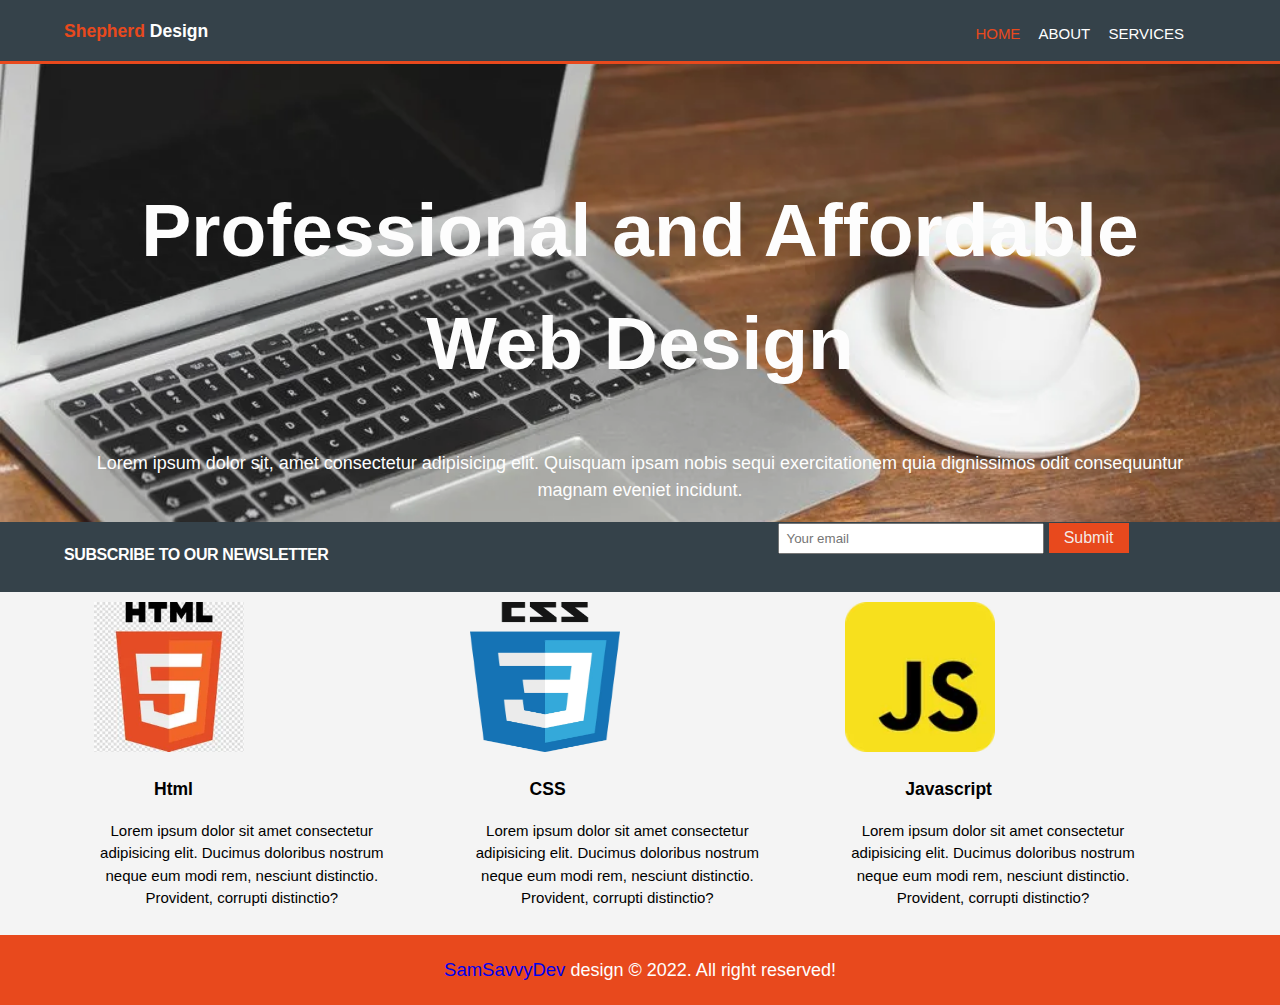
<file: index.html>
<!DOCTYPE html>
<html lang="en">
<head>
    <meta charset="UTF-8">
    <meta http-equiv="X-UA-Compatible" content="IE=edge">
    <meta name="viewport" content="width=device-width, initial-scale=1.0">
    <title>SamSavvyDev | Home</title>
    <link rel="stylesheet" href="css/style.css">
</head>
<body>
    <section id="head">
        <div class="container">
            <div class="branding">
                <h3 class="current">Shepherd <span class="logo">Design</span></h3>
            </div>
            <nav>
                <ul>
                    <li><a class="current" href="index.html">Home</a></li>
                    <li><a href="about.html">About</a></li>
                    <li><a href="services.html">Services</a></li>
                </ul>
            </nav>
        </div>
    </section>

    <section id="showcase">
        <div class="container">
            <h1>Professional and Affordable Web Design</h1>
            <p>Lorem ipsum dolor sit, amet consectetur adipisicing elit. Quisquam ipsam nobis sequi exercitationem quia dignissimos odit consequuntur magnam eveniet incidunt.</p>
        </div>
    </section>

    <section id="news">
        <div class="container">
            <h3>Subscribe to our newsletter
                <form action="">
                    <input type="email" placeholder="Your email">
                    <input type="submit">
                </form>
            </h3>
        </div>
    </section>

    <section id="group">
        <div class="container">
            <div class="group-item">
                
                <img src="Images/html.webp" alt="HTML">
                <h3>Html</h3>
                <p>Lorem ipsum dolor sit amet consectetur adipisicing elit. Ducimus doloribus nostrum neque eum modi rem, nesciunt distinctio. Provident, corrupti distinctio?</p>
            </div> 
            <div class="group-item">
                <img src="Images/CSS.webp" alt="CSS3">
                <h3>CSS</h3>
                <p>Lorem ipsum dolor sit amet consectetur adipisicing elit. Ducimus doloribus nostrum neque eum modi rem, nesciunt distinctio. Provident, corrupti distinctio?</p>
            </div> 
            <div class="group-item">
                <img src="Images/JS.webp" alt="javascript">
                <h3>Javascript</h3>
                <p>Lorem ipsum dolor sit amet consectetur adipisicing elit. Ducimus doloribus nostrum neque eum modi rem, nesciunt distinctio. Provident, corrupti distinctio?</p>
            </div>
        </div>
    </section>
    <section id="footer">
        <p><span class="sheph"> <a href="#">SamSavvyDev</a> </span> design &copy; 2022. All right reserved!</p>
    </section>
</body>
</html>
</file>
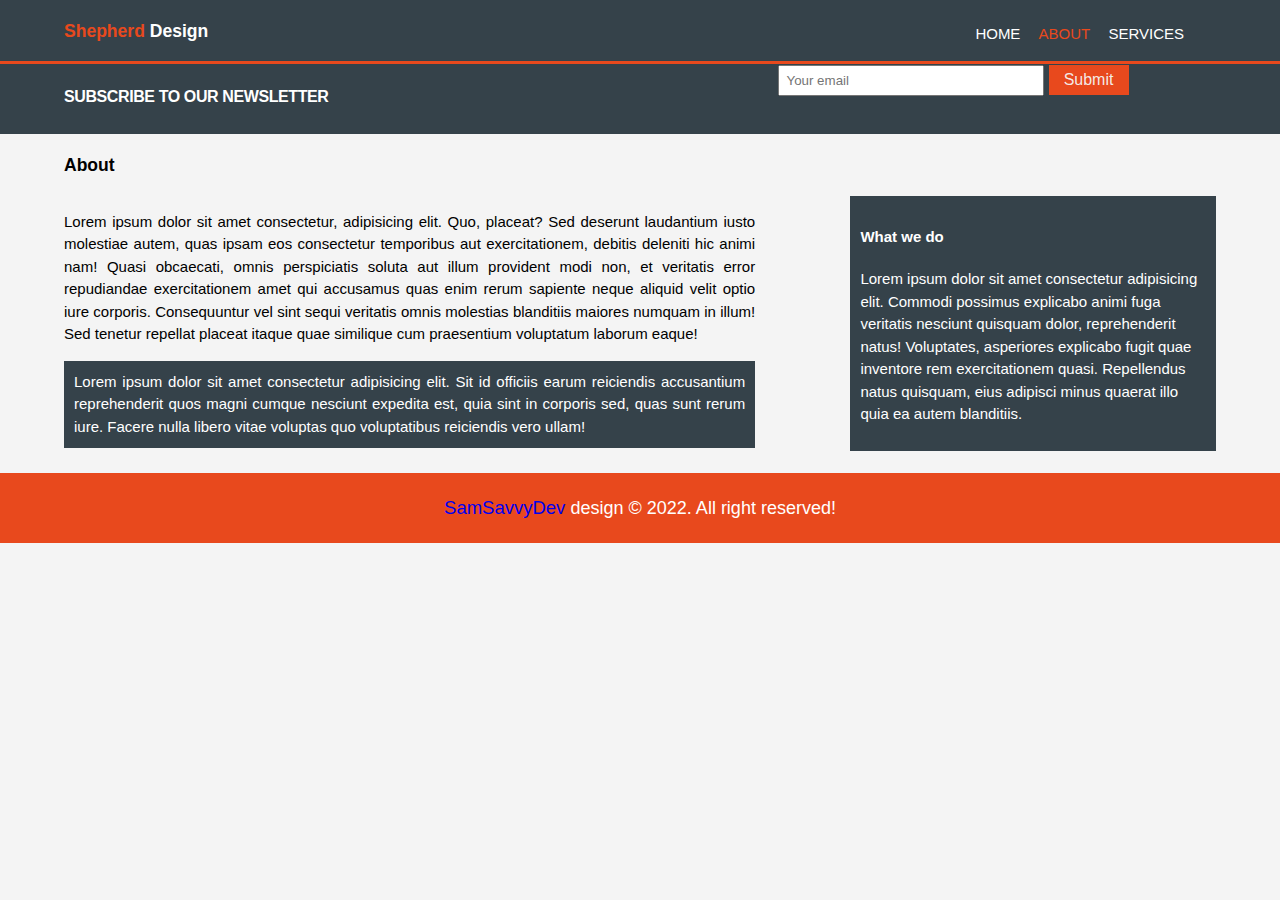
<file: about.html>
<!DOCTYPE html>
<html lang="en">
<head>
    <meta charset="UTF-8">
    <meta http-equiv="X-UA-Compatible" content="IE=edge">
    <meta name="viewport" content="width=device-width, initial-scale=1.0">
    <title>SamSavvyDev | Home</title>
    <link rel="stylesheet" href="css/style.css">
</head>
<body>
    <section id="head">
        <div class="container">
            <div class="branding">
                <h3 class="current">Shepherd <span class="logo">Design</span></h3>
            </div>
            <nav>
                <ul>
                    <li><a href="index.html">Home</a></li>
                    <li><a class="current" href="about.html">About</a></li>
                    <li><a href="services.html">Services</a></li>
                </ul>
            </nav>
        </div>
    </section>

    <section id="news">
        <div class="container">
            <h3>Subscribe to our newsletter
                <form action="">
                    <input type="email" placeholder="Your email">
                    <input type="submit">
                </form>
            </h3>
        </div>
    </section>

    <section id="about">
        <div class="container">
            <h3>About</h3>
            <div class="abt">
                <p>Lorem ipsum dolor sit amet consectetur, adipisicing elit. Quo, placeat? Sed deserunt laudantium iusto molestiae autem, quas ipsam eos consectetur temporibus aut exercitationem, debitis deleniti hic animi nam! Quasi obcaecati, omnis perspiciatis soluta aut illum provident modi non, et veritatis error repudiandae exercitationem amet qui accusamus quas enim rerum sapiente neque aliquid velit optio iure corporis. Consequuntur vel sint sequi veritatis omnis molestias blanditiis maiores numquam in illum! Sed tenetur repellat placeat itaque quae similique cum praesentium voluptatum laborum eaque!</p>
                <p class="dark">
                    Lorem ipsum dolor sit amet consectetur adipisicing elit. Sit id officiis earum reiciendis accusantium reprehenderit quos magni cumque nesciunt expedita est, quia sint in corporis sed, quas sunt rerum iure. Facere nulla libero vitae voluptas quo voluptatibus reiciendis vero ullam!
                </p>
            </div> 

            <div class="nav">
                <h4>What we do</h4>
                    <p>
                        Lorem ipsum dolor sit amet consectetur adipisicing elit. Commodi possimus explicabo animi fuga veritatis nesciunt quisquam dolor, reprehenderit natus! Voluptates, asperiores explicabo fugit quae inventore rem exercitationem quasi. Repellendus natus quisquam, eius adipisci minus quaerat illo quia ea autem blanditiis.
                    </p>
                </div>
        </div>
    </section>

    <section id="footer">
        <p><span class="sheph"> <a href="#">SamSavvyDev</a> </span> design &copy; 2022. All right reserved!</p>
    </section>
</body>
</html>
</file>
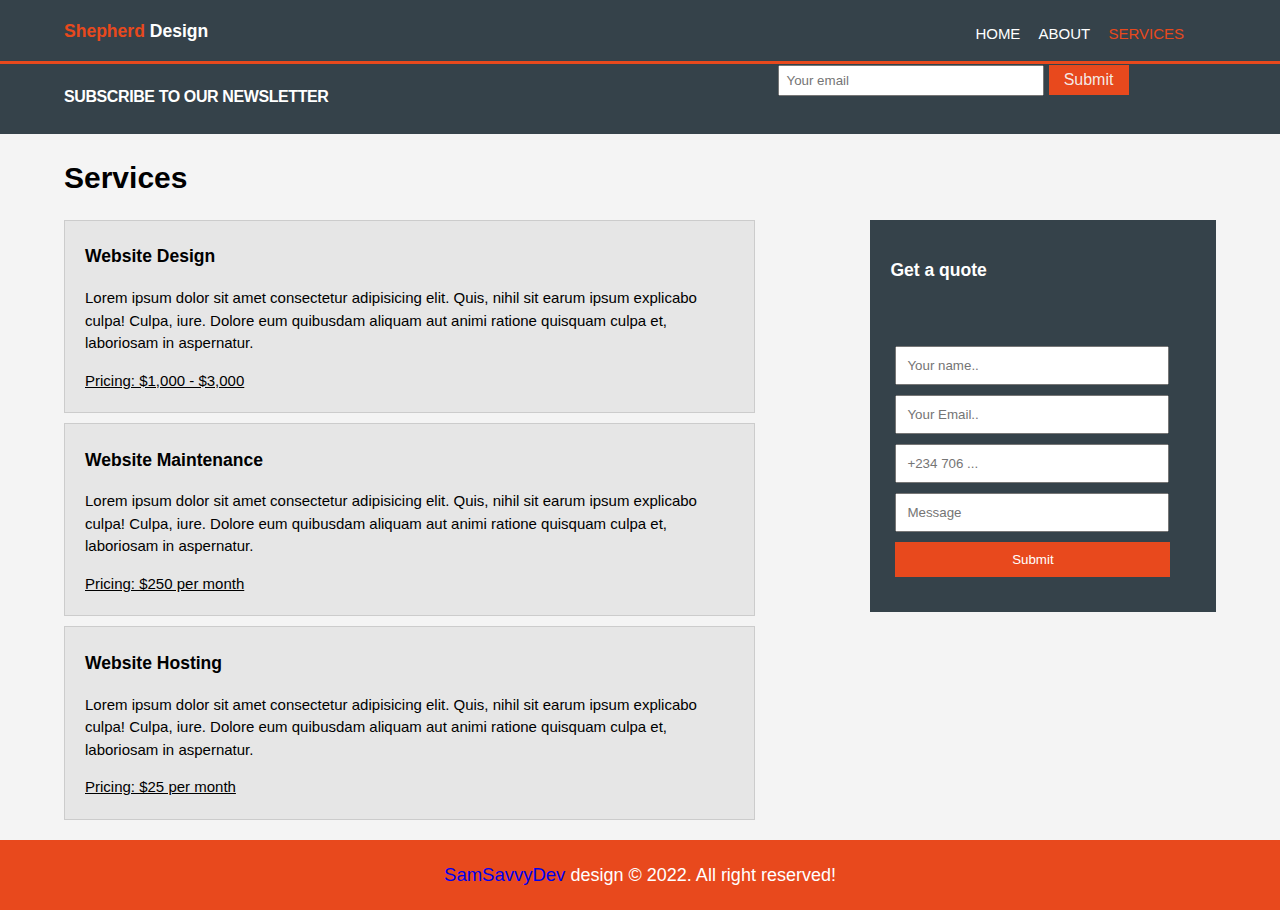
<file: services.html>
<!DOCTYPE html>
<html lang="en">
<head>
    <meta charset="UTF-8">
    <meta http-equiv="X-UA-Compatible" content="IE=edge">
    <meta name="viewport" content="width=device-width, initial-scale=1.0">
    <title>SamSavvyDev | Home</title>
    <link rel="stylesheet" href="css/style.css">
</head>
<body>
    <section id="head">
        <div class="container">
            <div class="branding">
                <h3 class="current">Shepherd <span class="logo">Design</span></h3>
            </div>
            <nav>
                <ul>
                    <li><a href="index.html">Home</a></li>
                    <li><a href="about.html">About</a></li>
                    <li><a class="current" href="services.html">Services</a></li>
                </ul>
            </nav>
        </div>
    </section>

    <section id="news">
        <div class="container">
            <h3>Subscribe to our newsletter
                <form action="">
                    <input type="email" placeholder="Your email">
                    <input type="submit">
                </form>
            </h3>
        </div>
    </section>
    
    <section id="serve">
        <div class="container">
            <h1>Services</h1>
            <div class="serve_body">
                <div class="list_item">
                <h3>Website Design</h3>
                <p>
                    Lorem ipsum dolor sit amet consectetur adipisicing elit. Quis, nihil sit earum ipsum explicabo culpa! Culpa, iure. Dolore eum quibusdam aliquam aut animi ratione quisquam culpa et, laboriosam in aspernatur.
                </p>
                    <p class="price">Pricing: $1,000 - $3,000</p>
            </div>

            <div class="list_item">
                <h3>Website Maintenance</h3>
                <p>
                    Lorem ipsum dolor sit amet consectetur adipisicing elit. Quis, nihil sit earum ipsum explicabo culpa! Culpa, iure. Dolore eum quibusdam aliquam aut animi ratione quisquam culpa et, laboriosam in aspernatur.
                </p>
                <p class="price">Pricing: $250 per month</p>
            </div>

            <div class="list_item">
            <h3> Website Hosting</h3>
                <p>
                    Lorem ipsum dolor sit amet consectetur adipisicing elit. Quis, nihil sit earum ipsum explicabo culpa! Culpa, iure. Dolore eum quibusdam aliquam aut animi ratione quisquam culpa et, laboriosam in aspernatur.
                </p>
                <p class="price">Pricing: $25 per month</p>  
            </div>
            </div>
            <div class="sidebar">
                <h3>Get a quote</h3>
                <form action="">
                    <div class="input_name">
                        <input type="text" placeholder="Your name..">
                    </div>
                    <div class="input_email">
                        <input type="email" name="" id="" placeholder="Your Email..">
                    </div>
                    <div class="input_number">
                        <input type="text" placeholder="+234 706 ...">
                    </div>
                    <div class="input_message">
                        <input type="text" placeholder="Message">
                    </div>
                    <div>
                        <input type="submit" class="btn" value="Submit">
                    </div>
                </form>
            </div>
        </div>
    </section>

    <section id="footer">
        <p><span class="sheph"> <a href="#">SamSavvyDev</a> </span> design &copy; 2022. All right reserved!</p>
    </section>
</body>
</html>
</file>
<file: css/style.css>
html{
    scroll-behavior: smooth;
}

body{
    font-family: Arial, Helvetica, sans-serif;
    font-size: 15px;
    line-height: 1.5;
    margin: 0;
    background-color: #f4f4f4;
}

.container{
    width: 90%;
    margin: auto;
    overflow: hidden;
}

#head{
    background-color: #35424a;
    color: #fff;
    border-bottom: 3px solid #e8491d;
    min-height: 20px;
}

#head .branding{
    float: left;
}

#head .branding .logo{
    color: #fff;
}

ul{
    padding: 0;
    margin: 0;
}

#head nav{
    float: right;
    padding: 23px 20px 0 0; 
}

#head ul li{
    list-style-type: none;
    display: inline; 
    padding: 10px 10px 10px 0;  
}

#head a{
    text-decoration: none;
    color: #fff;
    padding: 2px;
    text-transform: uppercase;
}

#head a:hover{
    color: #0585d4;
}

#head .current{
    color: #e8491d;
}

/* Showcase */
#showcase{
    min-height: 450px;
    background: url('../Images/showcase.webp') no-repeat;
    color: #fff;
    background-attachment: fixed;
    background-size: cover;
    opacity: 0.9;
}
#showcase h1{
    font-size: 75px;
    text-align: center;
    margin-top: 110px;
}

#showcase p{
    text-align: center;
    font-size: 18px;
}

/* newsletter */
#news{
    background-color: #35424a;
    color: #fff;
    height: 70px;
}

#news h3{
    float: left;
    text-transform: uppercase;
    font-size: 16px;
    padding-top: 5px;
    letter-spacing: -0.4px;
}

#news form{
    float: right;
    margin-left: 450px;
    margin-top: -20px;
}

#news form input[type="email"]{
    padding: 6px;
    width: 250px;
}

#news form input[type="email"]:focus{
    border: none;
    font-size: 16px;
    color: #000;
    outline: none;
}

#news form input[type="submit"]{
    padding: 6px 5px;
    width: 80px;
    background-color: #e8491d;
    color: #f4f4f4f4;
    font-size: 16px;
    border: none;
    font-weight: 500;
}

#news form input[type="submit"]:hover{
    cursor: pointer;
    background-color: #d0370d;
}

/* GROUP */
#group{
    margin-top: 10px;
}

#group .group-item{
    float: left;
    width: 30%;
    padding-left: 30px;
}

#group .group-item img{
    height: 150px;
    width: 150px;
    float: center;
}

#group .group-item p{
    text-align: center;
}

.group-item h3{
    padding-left: 60px;
}

.group-item p{
    padding-right: 50px;
}


#about .abt{
    float: left;
    width: 60%;
    text-align: justify;
}

#about .dark{
    background-color: #35424a;
    color: #fff;
    padding: 10px;
    padding-left: 10px;
}

#about .nav{
    float: right;
    width: 30%;
    background-color: #35424a;
    color: #fff;
    padding: 10px;
    padding-left: 10px;
}

/* SERVICES */
#serve .serve_body{
    float: left;
    width: 60%;
}

#serve .serve_body .list_item{
    background-color: #e6e6e6;
    padding: 5px 15px 5px 20px;
    margin-bottom: 10px;
    border: 1px solid #ccc;
}

#serve .price{
    color: #000;
    text-decoration: underline;
    cursor: progress;
    width: 160px;
}

#serve .sidebar{
    float: right;
    width: 30%;
    background-color: #35424a;
}

#serve .sidebar form{
    padding: 25px;
}

#serve .sidebar input{
    padding: 10px;
    width: 250px;
    margin: 0px 0px 10px 0px;
}

input:focus::-webkit-input-placeholder{
    opacity: 0;
}

input:focus::-moz-placeholder{
    opacity: 0;
}

input:focus::-ms-placeholder{
    opacity: 0;
}

#serve .sidebar .btn{
    background-color: #e8491d;
    cursor: pointer;
    border: none;
    width: 275px;
    color: #fff;
}

#serve .sidebar h3{
    color: #fff;
    padding: 20px;
}

#serve .sidebar input:focus{
    border: 2px solid #e8491d;
}

/* FOOTER */
#footer{
    background-color: #e8491d;
    margin-top: 10px;
    padding: 3px;
    color: #fff;
    text-align: center;
    font-size: 18px;
    margin-bottom: 0;
}

#footer .sheph{
    color: #06456d;
    font-size: 18.5px;
}

#footer .sheph a{
    text-decoration: none;
}
</file>
